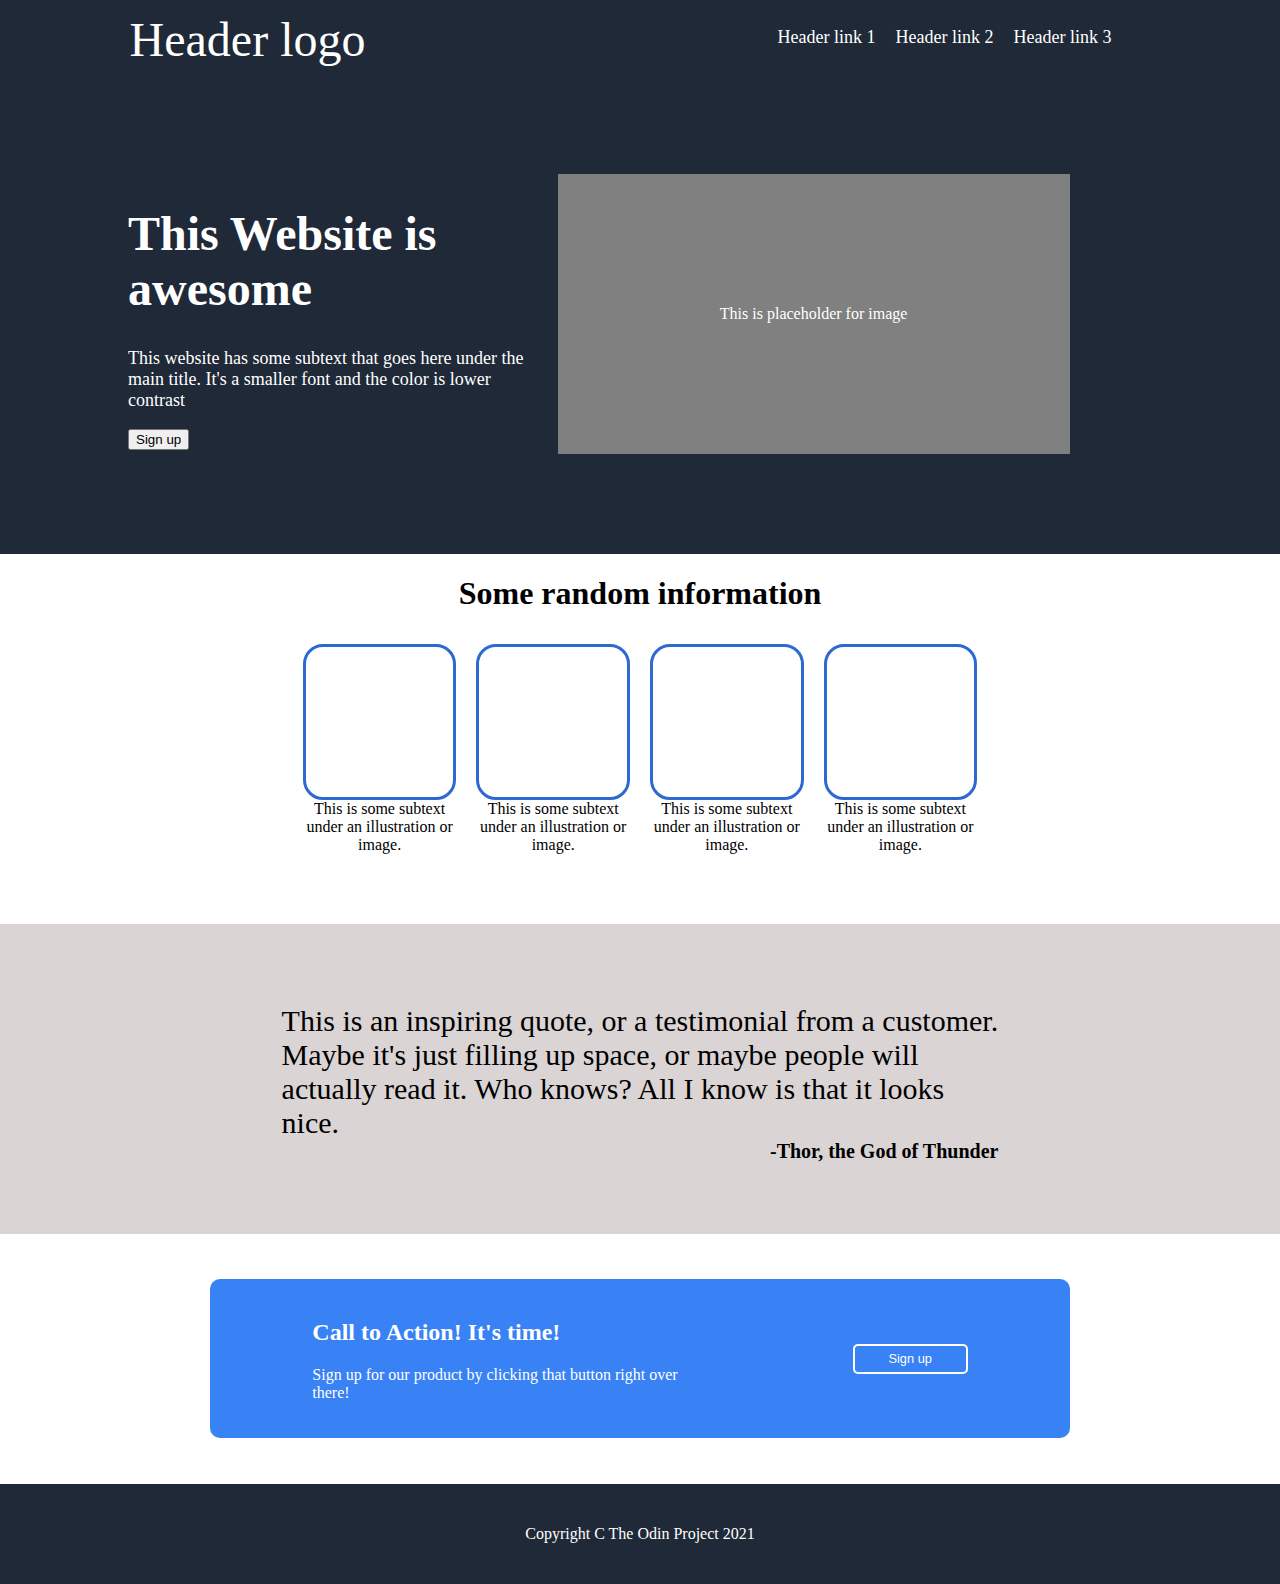
<file: Index.html>
<!DOCTYPE html>
<html lanf="en">

    <head>
        <title>first</title>
        <link rel="stylesheet" href="Index.css">
    </head>

    <body>
        <div class="header">
            <div class="logo">
                <p style="margin: 0px;">Header logo</p>
            </div>
            <div class="links">
                <div id="l1">Header link 1</div>
                <div id="l2">Header link 2</div>
                <div id="l3">Header link 3</div>
            </div>
        </div>
        <div id="b1">
            <div id="bd1"> 
                <h1 style="font-size: 48px; color: white;"> This Website is awesome</h1>
                <p style="font-size: 18px; color: white;">This website has some subtext that goes here under the main title. It's a smaller font and the color is lower contrast</p>
                <button href="">Sign up</button>
            </div>
            <div id="bd2"><p>This is placeholder for image</p></div>
        </div>
        <div id="b2">
            <h1 id="b2h1">Some random information</h1>
            <div id="ri">
                <div class="ri1 r">
                    <div class="ribox"></div>
                    <p id="st">This is some subtext under an illustration or image.</p>
                </div>
                <div class="ri2 r">
                    <div class="ribox"></div>
                    <p id="st">This is some subtext under an illustration or image.</p>
                </div>
                <div class="ri3 r">
                    <div class="ribox"></div>
                    <p id="st">This is some subtext under an illustration or image.</p>
                </div>
                <div class="ri4 r">
                    <div class="ribox"></div>
                    <p id="st">This is some subtext under an illustration or image.</p>
                </div>
            </div>
        </div>
        <div id="b3">
            <div id="quote">
                <p class="b3p">This is an inspiring quote, or a testimonial from a customer. Maybe it's just filling up space, or maybe people will actually read it. Who knows? All I know is that it looks nice.</p>
                <p class="b3p b3p1">-Thor, the God of Thunder</p>
            </div>
        </div>
        <div id="b4">
            <div id="b4flex">
                <div id="b41">
                    <h2>Call to Action! It's time!</h2>
                    <p>Sign up for our product by clicking that button right over there!</p>
                </div>
               <button id="b42">Sign up</button>
            </div>
        </div>
        <div id="cp">
            Copyright C The Odin Project 2021
        </div>
    </body>
</html>
</file>
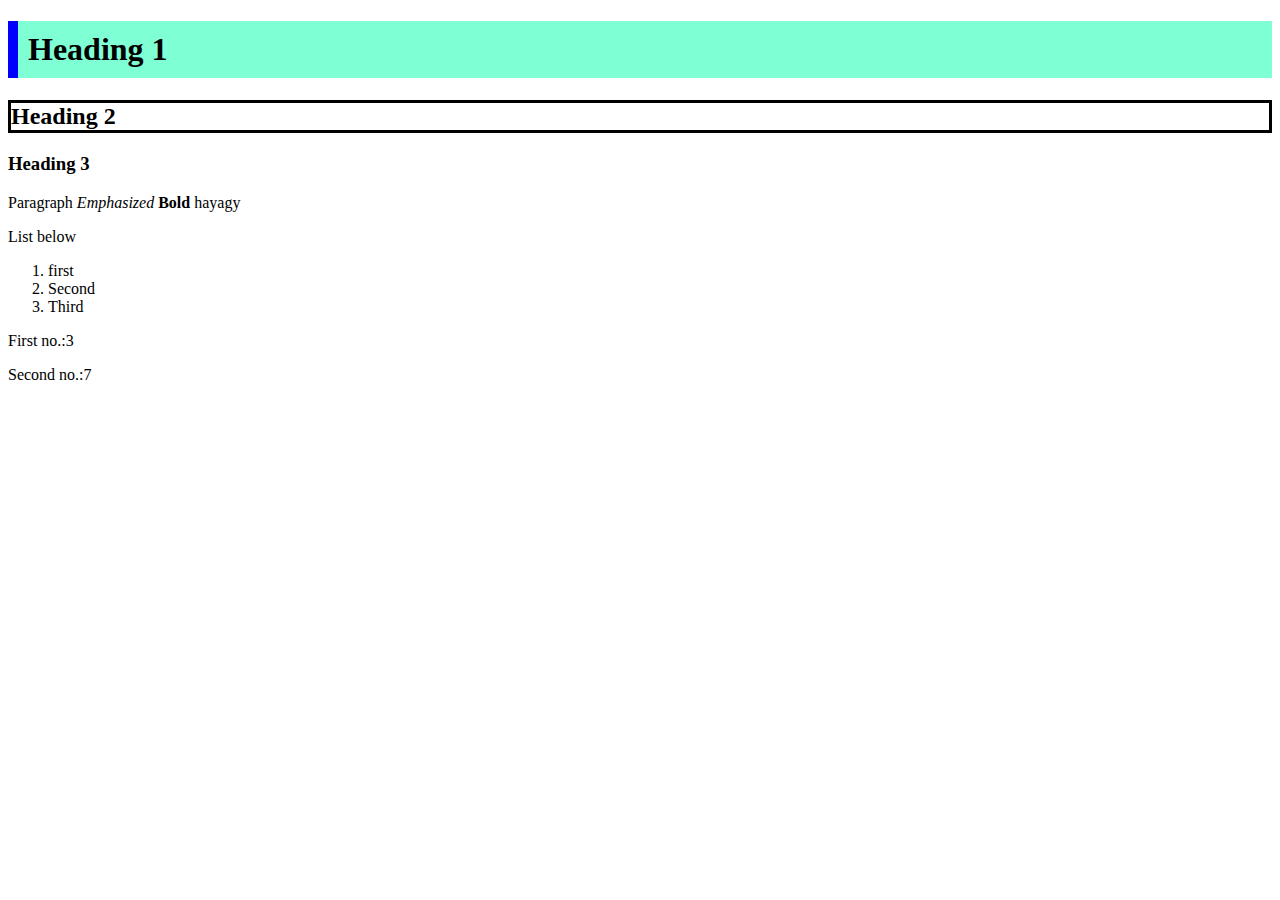
<file: Untitled-1.html>
<!DOCTYPE html>
<html lang = "en">
    <head>
        <meta charset = "utf-8">
        <title>Practice</title>
        <style>
            h1{
                background-color: aquamarine;
                padding: 10px;
                border-left: Solid blue 10px;
            }
            h2{
                border-style: Solid;
                border-color: black;
                
                outline: 5cm;
            }
        </style>
    </head>
    <body>
        <h1>Heading 1</h1>
        <h2>Heading 2</h2>
        <h3>Heading 3</h3>
        <!--Comment-->
        
        <p>
            Paragraph <em>Emphasized</em> <strong>Bold</strong> hayagy
        </p>
        <p>List below</p>
        <ol>
            <li>first</li>
            <li>Second</li>
            <li>Third</li>
        </ol>
        <p>First no.:<span id = "Fn">3</span></span></p>
        <p>Second no.:<span id = "Sn">7</span></span></p>
        

    </body>
</html>
</file>
<file: Index.css>
body{
    padding: 0px;
    margin: 0px;
}

#b1,#b2,#b3,#b4,#cp{
    
    padding-left: 10%;
    padding-right: 10%;
}
#l1,#l2,#l3{
    padding: 10px;
}
.header{
    display: flex;
    
    margin: 0px;
    padding: 2px;
    justify-content: space-between;
    align-items: center;
    background-color: #1F2937;
}
.logo{
    
    height: 50px;
    align-items: center;
    margin: 10px;
    margin-left: 10%;
    font-size: 48px;
    font-style: extra-bold;
    color: white;
    padding: 0px;
}
.links{
    display: flex;
    
    height: 50px;
    align-items: center;
    margin: 1px;
    margin-right: 10%;
    width: 30%;
    font-size: 18px;
    color: white;
}
#b1{
    display: flex;
    height: 480px;
    align-items: center;
    background-color: #1F2937;
}
#bd1{
    
    width: 40%;
}
#bd2{
    display: flex;
    width: 50%;
    background-color: gray;
    align-items: center;
    justify-content: center;
    color: white;
    margin: 20px;

}
#bd1,#bd2{
    
    height: 280px;
    
}
#b2h1{
    display: flex;
    justify-content: center;
}
#ri{
    display: flex;
    justify-content: center;
    
    margin-bottom: 20px;
}
.r{
    display: inline;
    justify-content: center;
    height: 250px;
    margin: 10px;
    width: 15%;
    
}
.ribox{
    border-radius: 20px;
    border: 3px solid rgb(46, 104, 211);
    height: 60%;
    

}
#st{
    text-align: center;
    margin: 0px;
}
#b3{
    display: flex;
    justify-content: center;
    align-items: center;
    background-color: rgb(218, 212, 212);
    height: 300px;
    padding-top: 10px;
}
.b3p{
    font-size: 30px;
    margin: 0px;
    
    
}
.b3p1{
    text-align: right;
    font-size: 20px;
    font-weight: bold;
}
#quote{
    
    width: 70%;
}
#b4{
    display: flex;
    align-items: center;
    justify-content: center;
    height: 250px;
    
}
#b4flex{
    display: flex;
    align-items: center;
    justify-content: space-between;
    padding:20px;
    width: 80%;
    background-color: #3882F6;
    border-radius: 10px; 
    color: white;
}
#b42{
    width: 15%;
    height: 30px;
    border:2px solid white;
    border-radius: 5px;
    background-color: #3882F6;
    color: white;
    font-size: 80%;
}
#b41,#b42{
    margin-left: 10%;
    margin-right: 10%;
}
#cp{
    height: 100px;
    display: flex;
    align-items: center;
    justify-content: center;
    background-color: #1F2937;
    color: white;
}
</file>
